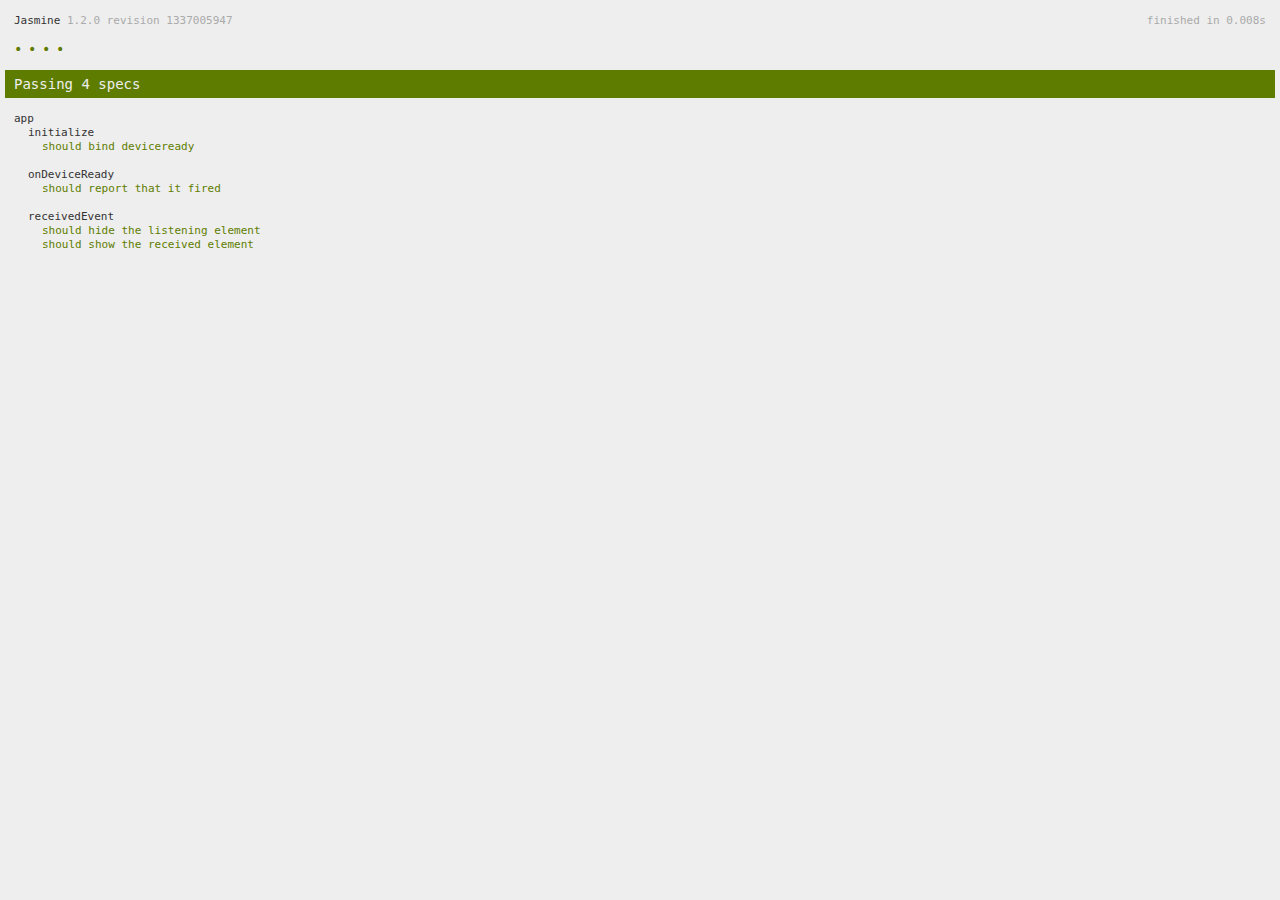
<file: App4.0/www/spec.html>
<!DOCTYPE html>
<!--
    Licensed to the Apache Software Foundation (ASF) under one
    or more contributor license agreements.  See the NOTICE file
    distributed with this work for additional information
    regarding copyright ownership.  The ASF licenses this file
    to you under the Apache License, Version 2.0 (the
    "License"); you may not use this file except in compliance
    with the License.  You may obtain a copy of the License at

    http://www.apache.org/licenses/LICENSE-2.0

    Unless required by applicable law or agreed to in writing,
    software distributed under the License is distributed on an
    "AS IS" BASIS, WITHOUT WARRANTIES OR CONDITIONS OF ANY
     KIND, either express or implied.  See the License for the
    specific language governing permissions and limitations
    under the License.
-->
<html>
    <head>
        <title>Jasmine Spec Runner</title>

        <!-- jasmine source -->
        <link rel="shortcut icon" type="image/png" href="spec/lib/jasmine-1.2.0/jasmine_favicon.png">
        <link rel="stylesheet" type="text/css" href="spec/lib/jasmine-1.2.0/jasmine.css">
        <script type="text/javascript" src="spec/lib/jasmine-1.2.0/jasmine.js"></script>
        <script type="text/javascript" src="spec/lib/jasmine-1.2.0/jasmine-html.js"></script>

        <!-- include source files here... -->
        <script type="text/javascript" src="js/index.js"></script>

        <!-- include spec files here... -->
        <script type="text/javascript" src="spec/helper.js"></script>
        <script type="text/javascript" src="spec/index.js"></script>

        <script type="text/javascript">
            (function() {
                var jasmineEnv = jasmine.getEnv();
                jasmineEnv.updateInterval = 1000;

                var htmlReporter = new jasmine.HtmlReporter();

                jasmineEnv.addReporter(htmlReporter);

                jasmineEnv.specFilter = function(spec) {
                    return htmlReporter.specFilter(spec);
                };

                var currentWindowOnload = window.onload;

                window.onload = function() {
                    if (currentWindowOnload) {
                        currentWindowOnload();
                    }
                    execJasmine();
                };

                function execJasmine() {
                    jasmineEnv.execute();
                }
            })();
        </script>
    </head>
    <body>
        <div id="stage" style="display:none;"></div>
    </body>
</html>
</file>
<file: App4.0/www/spec/lib/jasmine-1.2.0/jasmine.css>
body { background-color: #eeeeee; padding: 0; margin: 5px; overflow-y: scroll; }

#HTMLReporter { font-size: 11px; font-family: Monaco, "Lucida Console", monospace; line-height: 14px; color: #333333; }
#HTMLReporter a { text-decoration: none; }
#HTMLReporter a:hover { text-decoration: underline; }
#HTMLReporter p, #HTMLReporter h1, #HTMLReporter h2, #HTMLReporter h3, #HTMLReporter h4, #HTMLReporter h5, #HTMLReporter h6 { margin: 0; line-height: 14px; }
#HTMLReporter .banner, #HTMLReporter .symbolSummary, #HTMLReporter .summary, #HTMLReporter .resultMessage, #HTMLReporter .specDetail .description, #HTMLReporter .alert .bar, #HTMLReporter .stackTrace { padding-left: 9px; padding-right: 9px; }
#HTMLReporter #jasmine_content { position: fixed; right: 100%; }
#HTMLReporter .version { color: #aaaaaa; }
#HTMLReporter .banner { margin-top: 14px; }
#HTMLReporter .duration { color: #aaaaaa; float: right; }
#HTMLReporter .symbolSummary { overflow: hidden; *zoom: 1; margin: 14px 0; }
#HTMLReporter .symbolSummary li { display: block; float: left; height: 7px; width: 14px; margin-bottom: 7px; font-size: 16px; }
#HTMLReporter .symbolSummary li.passed { font-size: 14px; }
#HTMLReporter .symbolSummary li.passed:before { color: #5e7d00; content: "\02022"; }
#HTMLReporter .symbolSummary li.failed { line-height: 9px; }
#HTMLReporter .symbolSummary li.failed:before { color: #b03911; content: "x"; font-weight: bold; margin-left: -1px; }
#HTMLReporter .symbolSummary li.skipped { font-size: 14px; }
#HTMLReporter .symbolSummary li.skipped:before { color: #bababa; content: "\02022"; }
#HTMLReporter .symbolSummary li.pending { line-height: 11px; }
#HTMLReporter .symbolSummary li.pending:before { color: #aaaaaa; content: "-"; }
#HTMLReporter .bar { line-height: 28px; font-size: 14px; display: block; color: #eee; }
#HTMLReporter .runningAlert { background-color: #666666; }
#HTMLReporter .skippedAlert { background-color: #aaaaaa; }
#HTMLReporter .skippedAlert:first-child { background-color: #333333; }
#HTMLReporter .skippedAlert:hover { text-decoration: none; color: white; text-decoration: underline; }
#HTMLReporter .passingAlert { background-color: #a6b779; }
#HTMLReporter .passingAlert:first-child { background-color: #5e7d00; }
#HTMLReporter .failingAlert { background-color: #cf867e; }
#HTMLReporter .failingAlert:first-child { background-color: #b03911; }
#HTMLReporter .results { margin-top: 14px; }
#HTMLReporter #details { display: none; }
#HTMLReporter .resultsMenu, #HTMLReporter .resultsMenu a { background-color: #fff; color: #333333; }
#HTMLReporter.showDetails .summaryMenuItem { font-weight: normal; text-decoration: inherit; }
#HTMLReporter.showDetails .summaryMenuItem:hover { text-decoration: underline; }
#HTMLReporter.showDetails .detailsMenuItem { font-weight: bold; text-decoration: underline; }
#HTMLReporter.showDetails .summary { display: none; }
#HTMLReporter.showDetails #details { display: block; }
#HTMLReporter .summaryMenuItem { font-weight: bold; text-decoration: underline; }
#HTMLReporter .summary { margin-top: 14px; }
#HTMLReporter .summary .suite .suite, #HTMLReporter .summary .specSummary { margin-left: 14px; }
#HTMLReporter .summary .specSummary.passed a { color: #5e7d00; }
#HTMLReporter .summary .specSummary.failed a { color: #b03911; }
#HTMLReporter .description + .suite { margin-top: 0; }
#HTMLReporter .suite { margin-top: 14px; }
#HTMLReporter .suite a { color: #333333; }
#HTMLReporter #details .specDetail { margin-bottom: 28px; }
#HTMLReporter #details .specDetail .description { display: block; color: white; background-color: #b03911; }
#HTMLReporter .resultMessage { padding-top: 14px; color: #333333; }
#HTMLReporter .resultMessage span.result { display: block; }
#HTMLReporter .stackTrace { margin: 5px 0 0 0; max-height: 224px; overflow: auto; line-height: 18px; color: #666666; border: 1px solid #ddd; background: white; white-space: pre; }

#TrivialReporter { padding: 8px 13px; position: absolute; top: 0; bottom: 0; left: 0; right: 0; overflow-y: scroll; background-color: white; font-family: "Helvetica Neue Light", "Lucida Grande", "Calibri", "Arial", sans-serif; /*.resultMessage {*/ /*white-space: pre;*/ /*}*/ }
#TrivialReporter a:visited, #TrivialReporter a { color: #303; }
#TrivialReporter a:hover, #TrivialReporter a:active { color: blue; }
#TrivialReporter .run_spec { float: right; padding-right: 5px; font-size: .8em; text-decoration: none; }
#TrivialReporter .banner { color: #303; background-color: #fef; padding: 5px; }
#TrivialReporter .logo { float: left; font-size: 1.1em; padding-left: 5px; }
#TrivialReporter .logo .version { font-size: .6em; padding-left: 1em; }
#TrivialReporter .runner.running { background-color: yellow; }
#TrivialReporter .options { text-align: right; font-size: .8em; }
#TrivialReporter .suite { border: 1px outset gray; margin: 5px 0; padding-left: 1em; }
#TrivialReporter .suite .suite { margin: 5px; }
#TrivialReporter .suite.passed { background-color: #dfd; }
#TrivialReporter .suite.failed { background-color: #fdd; }
#TrivialReporter .spec { margin: 5px; padding-left: 1em; clear: both; }
#TrivialReporter .spec.failed, #TrivialReporter .spec.passed, #TrivialReporter .spec.skipped { padding-bottom: 5px; border: 1px solid gray; }
#TrivialReporter .spec.failed { background-color: #fbb; border-color: red; }
#TrivialReporter .spec.passed { background-color: #bfb; border-color: green; }
#TrivialReporter .spec.skipped { background-color: #bbb; }
#TrivialReporter .messages { border-left: 1px dashed gray; padding-left: 1em; padding-right: 1em; }
#TrivialReporter .passed { background-color: #cfc; display: none; }
#TrivialReporter .failed { background-color: #fbb; }
#TrivialReporter .skipped { color: #777; background-color: #eee; display: none; }
#TrivialReporter .resultMessage span.result { display: block; line-height: 2em; color: black; }
#TrivialReporter .resultMessage .mismatch { color: black; }
#TrivialReporter .stackTrace { white-space: pre; font-size: .8em; margin-left: 10px; max-height: 5em; overflow: auto; border: 1px inset red; padding: 1em; background: #eef; }
#TrivialReporter .finished-at { padding-left: 1em; font-size: .6em; }
#TrivialReporter.show-passed .passed, #TrivialReporter.show-skipped .skipped { display: block; }
#TrivialReporter #jasmine_content { position: fixed; right: 100%; }
#TrivialReporter .runner { border: 1px solid gray; display: block; margin: 5px 0; padding: 2px 0 2px 10px; }
</file>
